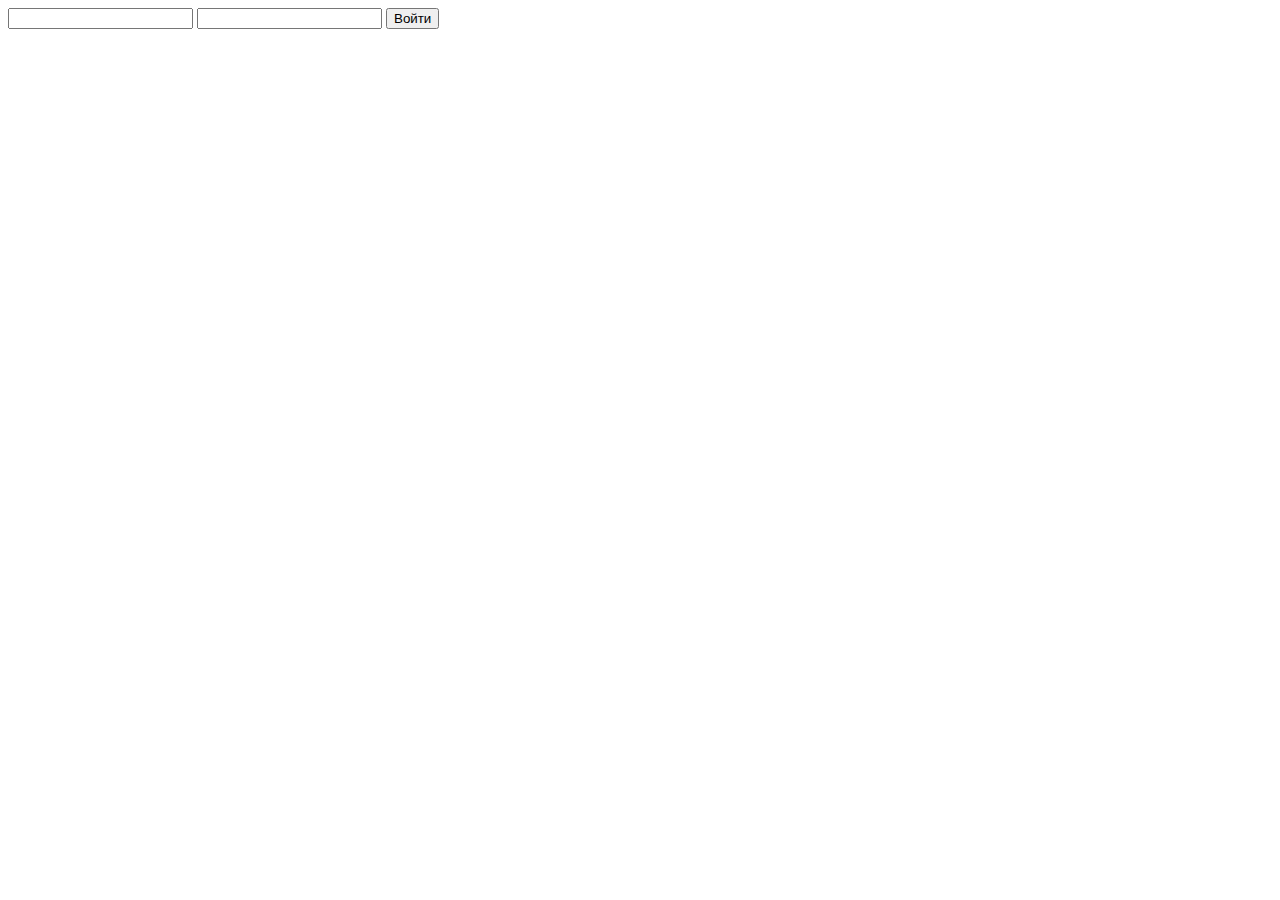
<file: lesson_6_hw/index.html>
<!DOCTYPE html>
<html lang="en">
<head>
    <meta charset="UTF-8">
    <meta http-equiv="X-UA-Compatible" content="IE=edge">
    <meta name="viewport" content="width=device-width, initial-scale=1.0">
    <title>Lesson 6 homework</title>
</head>
<body>
    <input class="user" type="text">
    <input class="password" type="password">
    <button class="enter">Войти</button>
    <script src="app.js"></script>
</body>
</html>
</file>
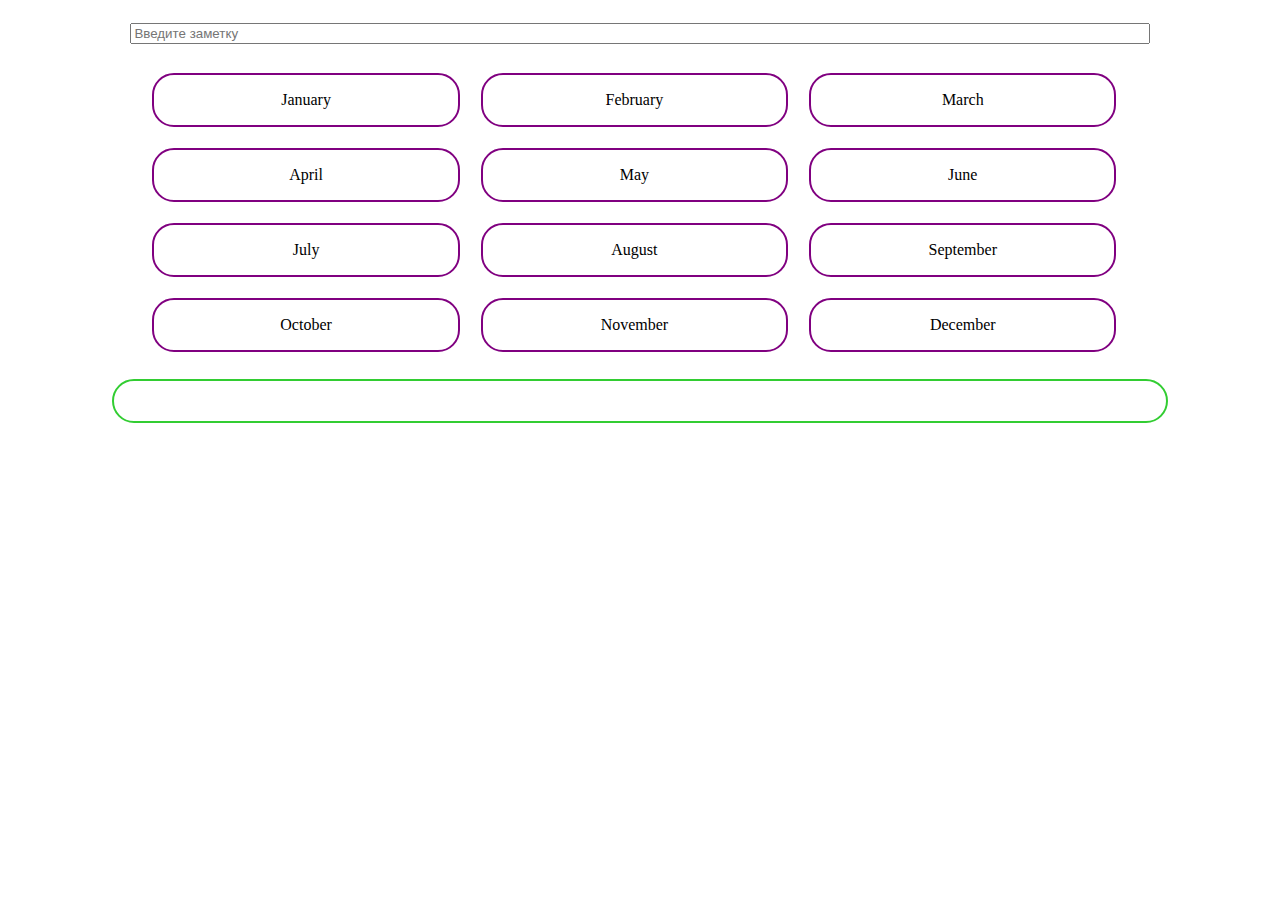
<file: lesson_7_hw/index.html>
<!DOCTYPE html>
<html lang="en">
<head>
    <meta charset="UTF-8">
    <meta http-equiv="X-UA-Compatible" content="IE=edge">
    <meta name="viewport" content="width=device-width, initial-scale=1.0">
    <link rel="stylesheet" href="style.css">
    <title>Lesson 7 homework</title>
</head>
<body>
    <div class="container">
        <input class="input" type="text" placeholder="Введите заметку">
        <ul>
            <li class="month inactive">January</li>
            <li class="month inactive">February</li>
            <li class="month inactive">March</li>
            <li class="month inactive">April</li>
            <li class="month inactive">May</li>
            <li class="month inactive">June</li>
            <li class="month inactive">July</li>
            <li class="month inactive">August</li>
            <li class="month inactive">September</li>
            <li class="month inactive">October</li>
            <li class="month inactive">November</li>
            <li class="month inactive">December</li>
        </ul>
        <div class="result"></div>
    </div>
    <script src="app.js"></script>
</body>
</html>
</file>
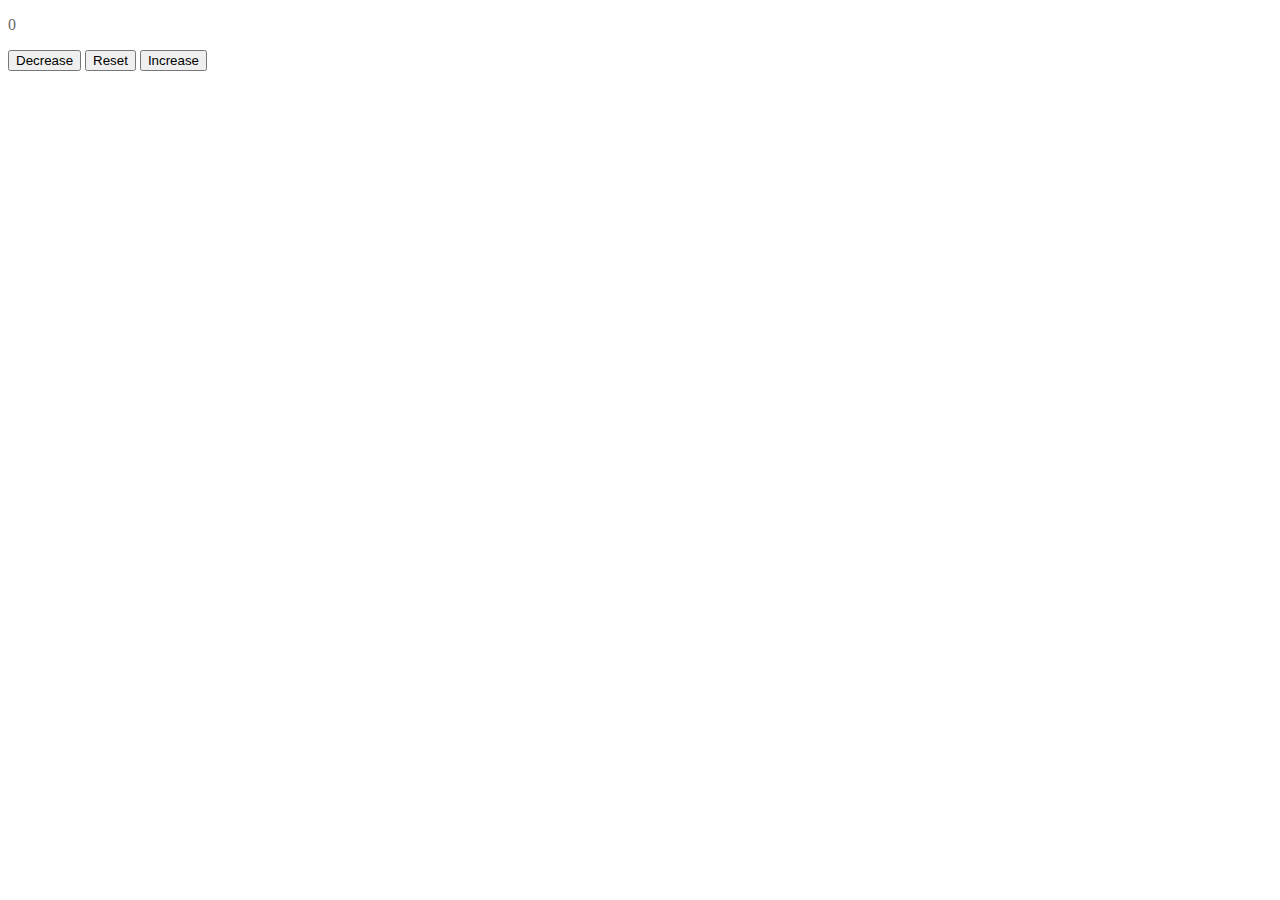
<file: lesson_4_hw/hw_1_counter/index.html>
<!DOCTYPE html>
<html lang="en">
  <head>
    <meta charset="UTF-8" />
    <meta http-equiv="X-UA-Compatible" content="IE=edge" />
    <meta name="viewport" content="width=device-width, initial-scale=1.0" />
    <link
      href="https://cdn.jsdelivr.net/npm/bootstrap@5.1.3/dist/css/bootstrap.min.css"
      rel="stylesheet"
      integrity="sha384-1BmE4kWBq78iYhFldvKuhfTAU6auU8tT94WrHftjDbrCEXSU1oBoqyl2QvZ6jIW3"
      crossorigin="anonymous"
    />
    <title>Lesson 4 homework 1 counter</title>
  </head>
  <body>
    <div class="d-flex justify-content-center">
      <div class="d-flex flex-column mt-5" style="width: 200px">
        <div class="d-flex justify-content-center">
          <p style="color: dimgray" class="fs-1 count">0</p>
        </div>
        <div class="d-flex justify-content-evenly">
          <button class="btn btn-danger me-3">Decrease</button>
          <button class="btn btn-secondary me-3">Reset</button>
          <button class="btn btn-success">Increase</button>
        </div>
      </div>
    </div>
    <script src="app.js"></script>
  </body>
</html>
</file>
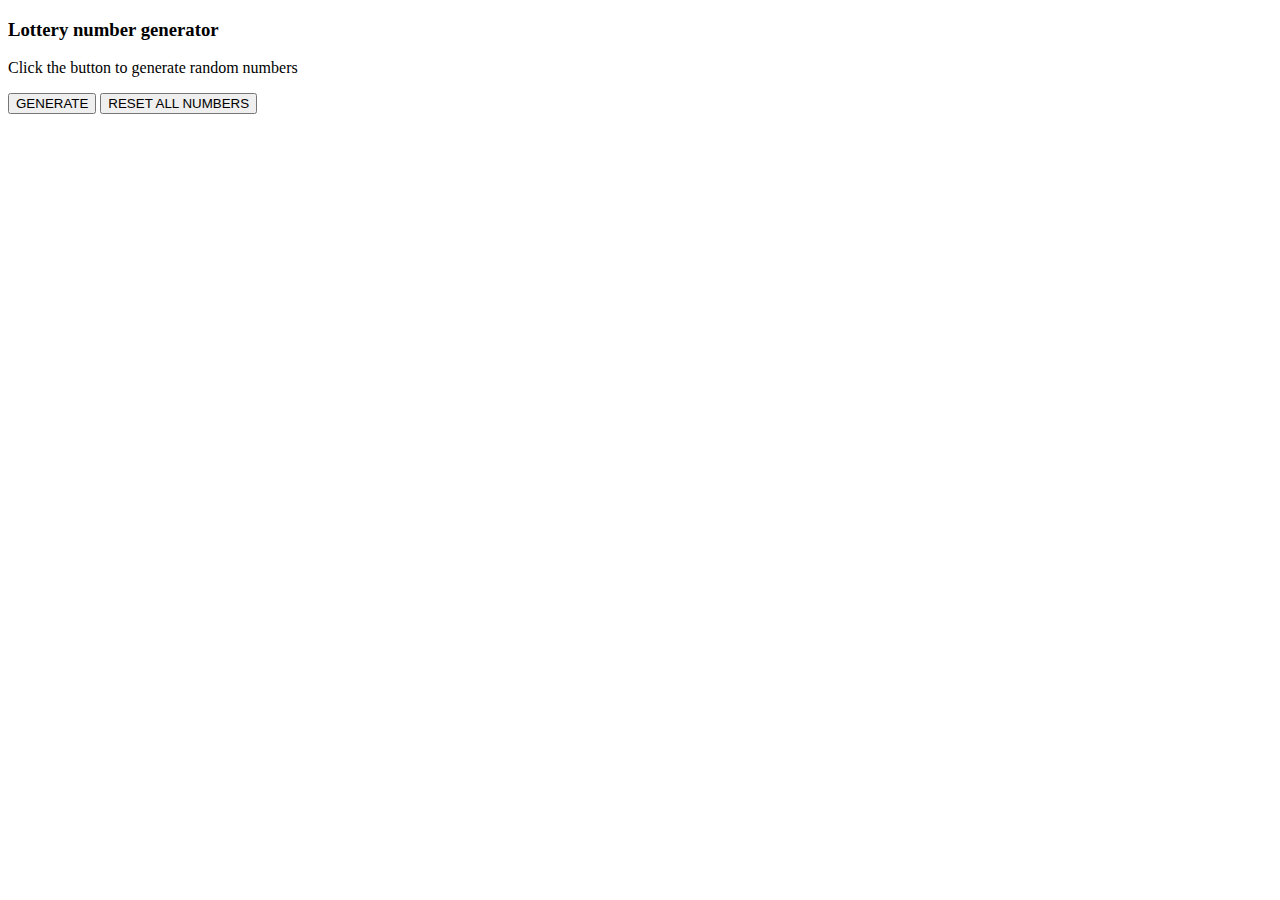
<file: lesson_4_hw/hw_2_lottery/index.html>
<!DOCTYPE html>
<html lang="en">
  <head>
    <meta charset="UTF-8" />
    <meta http-equiv="X-UA-Compatible" content="IE=edge" />
    <meta name="viewport" content="width=device-width, initial-scale=1.0" />
    <link
      href="https://cdn.jsdelivr.net/npm/bootstrap@5.1.3/dist/css/bootstrap.min.css"
      rel="stylesheet"
      integrity="sha384-1BmE4kWBq78iYhFldvKuhfTAU6auU8tT94WrHftjDbrCEXSU1oBoqyl2QvZ6jIW3"
      crossorigin="anonymous"
    />
    <title>Lesson 4 homework 2 lottery</title>
  </head>
  <body>
    <div class="d-flex flex-column justify-content-center align-items-center mt-2">
      <h3>Lottery number generator</h3>
      <p class="mt-2">Click the button to generate random numbers</p>
      <div class="d-flex justify-content-between">
        <button class="btn btn-success mt-3 me-3">GENERATE</button>
        <button class="btn btn-secondary mt-3">RESET ALL NUMBERS</button>
      </div>
      <div class="d-flex justify-content-evenly align-items-center w-100 mt-5">
        <div class="border border-warning rounded p-2 number"></div>
        <div class="border border-warning rounded p-2 number"></div>
        <div class="border border-warning rounded p-2 number"></div>
        <div class="border border-warning rounded p-2 number"></div>
        <div class="border border-warning rounded p-2 number"></div>
        <div class="border border-warning rounded p-2 number"></div>
      </div>
    </div>
    <script src="app.js"></script>
  </body>
</html>
</file>
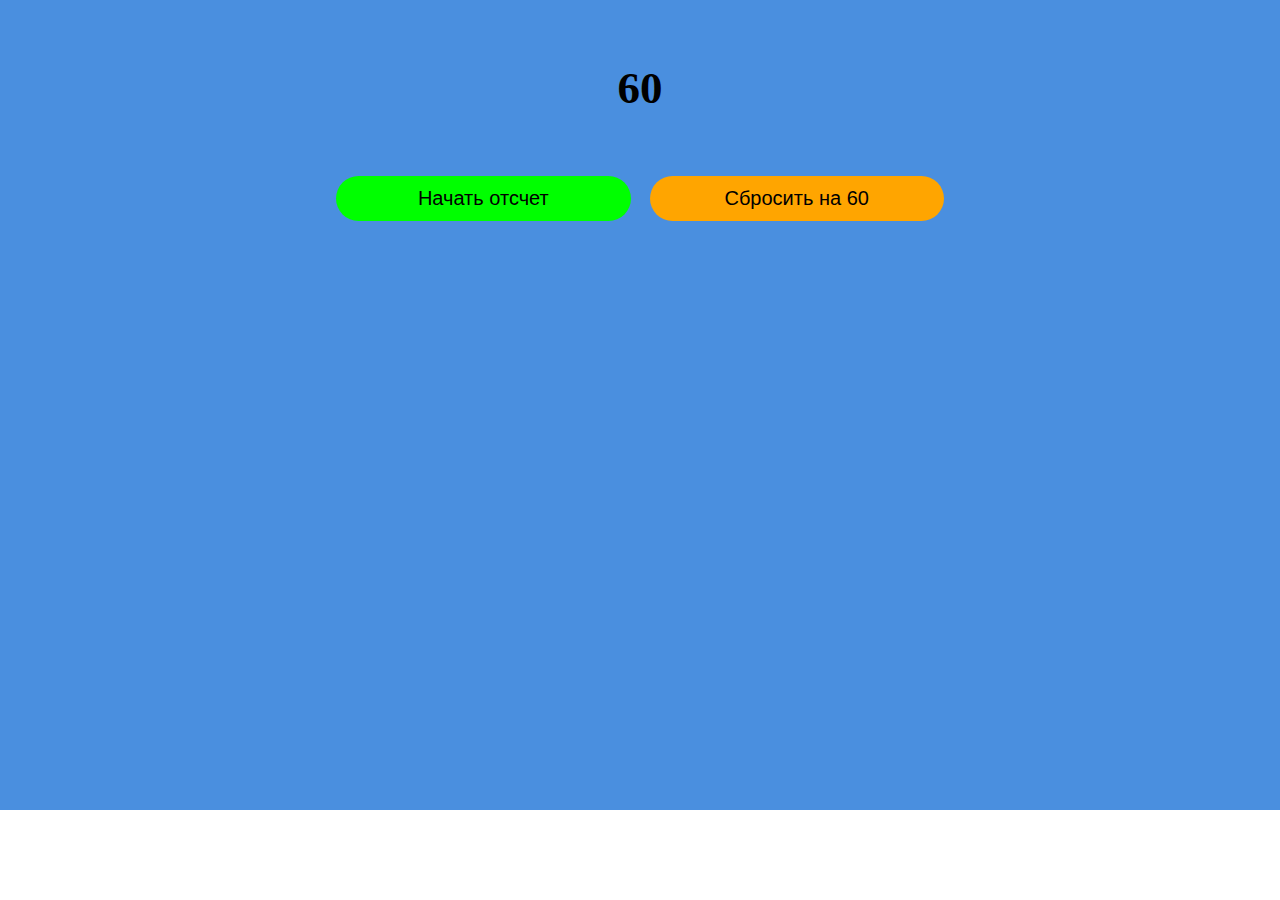
<file: lesson_5_hw/hw_1_timer/index.html>
<!DOCTYPE html>
<html lang="en">
<head>
    <meta charset="UTF-8">
    <meta http-equiv="X-UA-Compatible" content="IE=edge">
    <meta name="viewport" content="width=device-width, initial-scale=1.0">
    <link rel="stylesheet" href="style.css">
    <title>Lesson 5 timer</title>
</head>
<body>
    <main class="timer">
        <section class="timer__body">
            <h2 class="timer__count">60</h2>
            <div class="timer__controls">
                <button class="controls__start">Начать отсчет</button>
                <button class="controls__reset">Сбросить на 60</button>
            </div>
        </section>
    </main>
    <script src="app.js"></script>
</body>
</html>
</file>
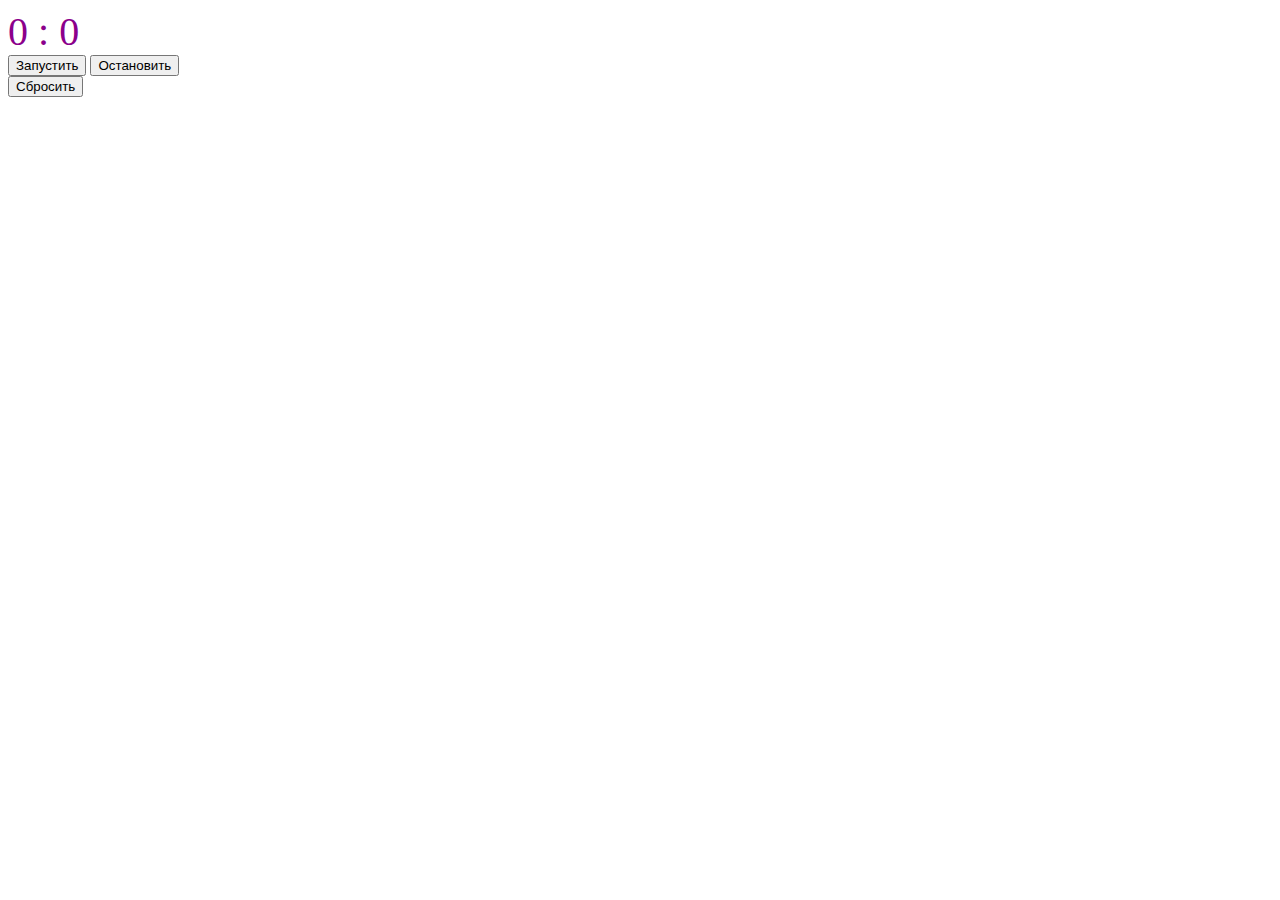
<file: lesson_5_hw/hw_2_stopwatch/index.html>
<!DOCTYPE html>
<html lang="en">
<head>
    <meta charset="UTF-8">
    <meta http-equiv="X-UA-Compatible" content="IE=edge">
    <meta name="viewport" content="width=device-width, initial-scale=1.0">
    <link href="https://cdn.jsdelivr.net/npm/bootstrap@5.1.3/dist/css/bootstrap.min.css" rel="stylesheet"
          integrity="sha384-1BmE4kWBq78iYhFldvKuhfTAU6auU8tT94WrHftjDbrCEXSU1oBoqyl2QvZ6jIW3" crossorigin="anonymous">
    <title>Lesson 5 stopwatch</title>
</head>
<body>
    <div class="d-flex justify-content-center">
        <div class="d-flex flex-column mt-5" style="width: 200px">
            <div class="d-flex justify-content-center" style="color: darkmagenta; font-size: 40px">
                <span id="seconds">0</span> : <span id="milliseconds">0</span>
            </div>
            <div class="d-flex justify-content-evenly">
                <button id="start" class="btn btn-primary">Запустить</button>
                <button id="stop" class="btn btn-warning">Остановить</button>
                <button id="reset" class="btn btn-success">Сбросить</button>
            </div>
        </div>
    </div>
    <script src="app.js"></script>
</body>
</html>
</file>
<file: lesson_7_hw/style.css>
.container {
    width: 100%;
    height: auto;
    display: flex;
    flex-direction: column;
    justify-content: center;
    align-items: center;
}
.input {
    margin: 15px 0;
    width: 80%;
}
ul {
    width: 80%;
    height: auto;
    display: flex;
    flex-wrap: wrap;
    gap: 25px;
}
ul li {
    outline: 2px solid purple;
    border-radius: 20px;
    width: 30%;
    height: 50px;
    list-style: none;
    display: flex;
    justify-content: center;
    align-items: center;
}
ul li:hover {
    cursor: pointer;
}
.result {
    width: 80%;
    margin-top: 15px;
    padding: 20px;
    height: auto;
    outline: 2px solid limegreen;
    border-radius: 30px;
    text-align: center;
}
</file>
<file: lesson_5_hw/hw_1_timer/style.css>
body {
    margin: 0;
}
.timer {
    width: 100%;
    height: 90vh;
    background-color: #4a8fdf;
}
.timer__body {
    width: 100%;
    height: 300px;
    display: flex;
    flex-direction: column;
    align-items: center;
    justify-content: space-evenly;
}
.timer__controls {
    width: 100%;
    height: 100px;
    text-align: center;
}
.timer__count {
    font-size: 45px;
}

.controls__start,
.controls__reset {
    width: 23%;
    height: 45px;
    border-radius: 30px;
    border: none;
    font-size: 20px;
}
.controls__start:hover,
.controls__reset:hover {
    cursor: pointer;
}
.controls__start {
    background-color: lime;
    margin-right: 15px;
}
.controls__reset {
    background-color: orange;
}
</file>
